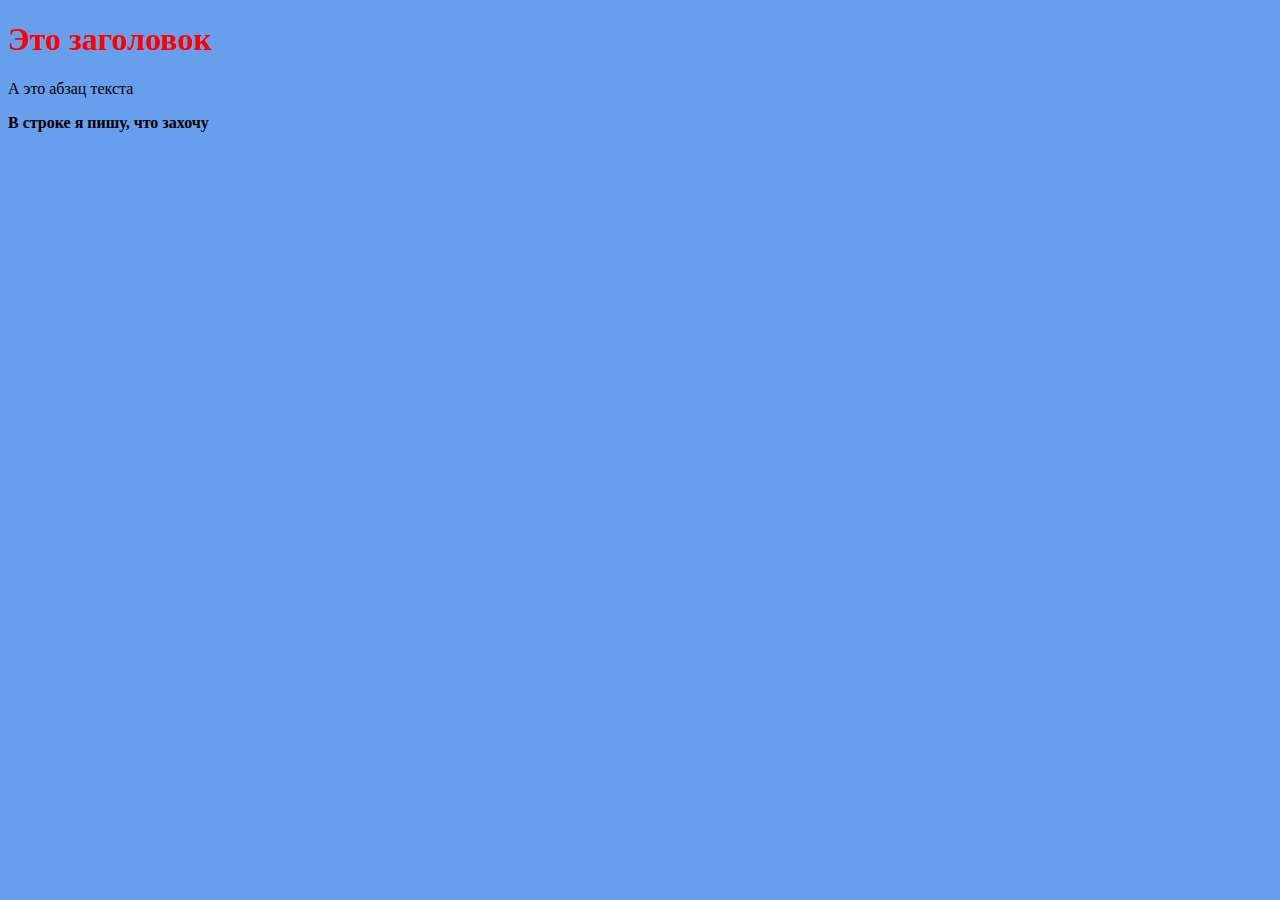
<file: first_pro/f_str.html>
<!DOCTYPE html>
<html>
<head>
    <meta charset="UTF-8">  
    <title>Образец страницы</title>
</head>
<body>
    <h1>Это заголовок</h1>
    <p>А это абзац текста</p>
    <strong>В строке я пишу, что захочу</strong>
</body>

</html>

<link rel="stylesheet" href="style.css">
</file>
<file: first_pro/style.css>
body {
    background:rgb(104, 159, 237);
    /* color : red;   */  
}
head {
    color: brown;
}
h1 {
    color: red;
}
h2 {
    color: yellow;
}
a {
    background: white;
    color: green;
}
</file>
